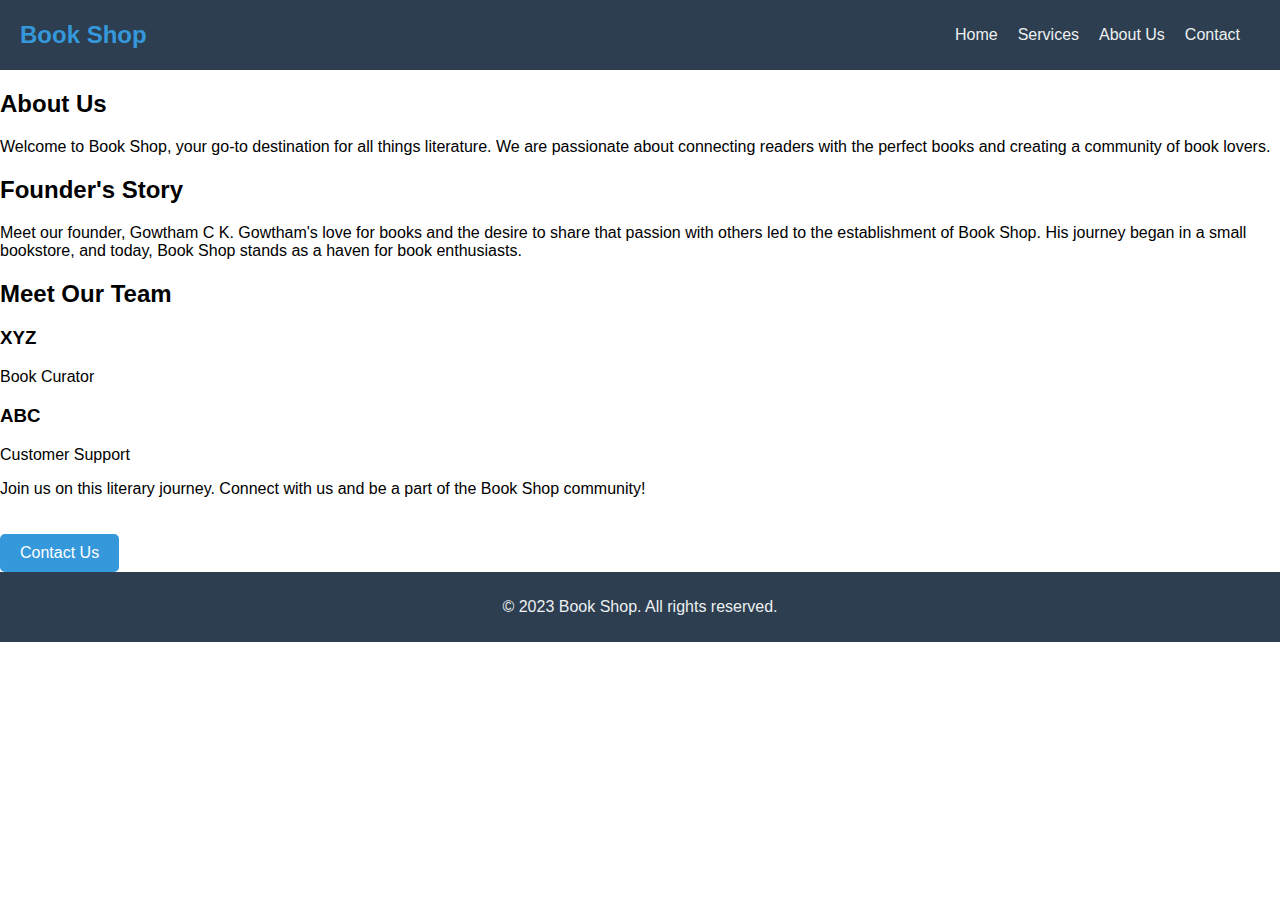
<file: about.html>
<!DOCTYPE html>
<html lang="en">

<head>
    <meta charset="UTF-8">
    <meta name="viewport" content="width=device-width, initial-scale=1.0">
    <link rel="stylesheet" href="styles.css">
    <title>Book Shop - About Us</title>
</head>

<body>
    <header>
        <div class="logo">Book Shop</div>
        <nav>
            <ul>
                <li><a href="index.html">Home</a></li>
                <li><a href="services.html">Services</a></li>
                <li><a href="about.html">About Us</a></li>
                <li><a href="contact.html">Contact</a></li>
            </ul>
        </nav>
    </header>

    <section class="company-overview">
        <h2>About Us</h2>
        <p>Welcome to Book Shop, your go-to destination for all things literature. We are passionate about connecting readers with the perfect books and creating a community of book lovers.</p>
    </section>

    <section class="founder-story">
        <h2>Founder's Story</h2>
      
        <p>Meet our founder, Gowtham C K. Gowtham's love for books and the desire to share that passion with others led to the establishment of Book Shop. His journey began in a small bookstore, and today, Book Shop stands as a haven for book enthusiasts.</p>
    </section>

    <section class="team-members">
        <h2>Meet Our Team</h2>
        <div class="team-member">
           
            <h3>XYZ</h3>
            <p>Book Curator</p>
        </div>
        <div class="team-member">
            
            <h3>ABC</h3>
            <p>Customer Support</p>
        </div>

    </section>

    <section class="cta-section">
        <p>Join us on this literary journey. Connect with us and be a part of the Book Shop community!</p>
        <a href="contact.html" class="cta-button">Contact Us</a>
    </section>

    <footer>
        <p>&copy; 2023 Book Shop. All rights reserved.</p>
    </footer>
</body>

</html>
</file>
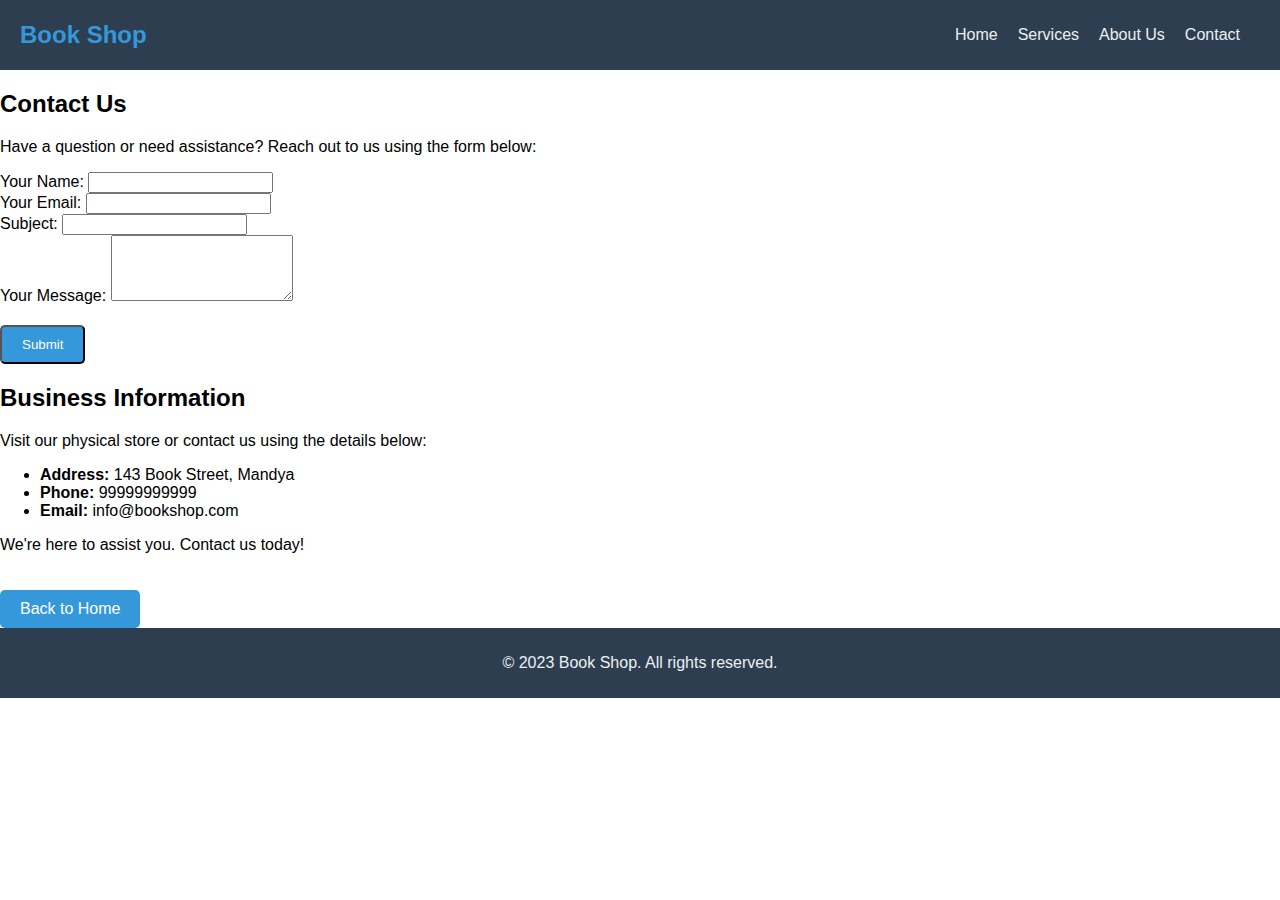
<file: contact.html>
<!DOCTYPE html>
<html lang="en">

<head>
    <meta charset="UTF-8">
    <meta name="viewport" content="width=device-width, initial-scale=1.0">
    <link rel="stylesheet" href="styles.css">
    <title>Book Shop - Contact</title>
</head>

<body>
    <header>
        <div class="logo">Book Shop</div>
        <nav>
            <ul>
                <li><a href="index.html">Home</a></li>
                <li><a href="services.html">Services</a></li>
                <li><a href="about.html">About Us</a></li>
                <li><a href="contact.html">Contact</a></li>
            </ul>
        </nav>
    </header>

    <section class="contact-form">
        <h2>Contact Us</h2>
        <p>Have a question or need assistance? Reach out to us using the form below:</p>
        <form action="#" method="post">
            <label for="name">Your Name:</label>
            <input type="text" id="name" name="name" required>
            <br>
            <label for="email">Your Email:</label>
            <input type="email" id="email" name="email" required>
            <br>
            <label for="subject">Subject:</label>
            <input type="text" id="subject" name="subject" required>
            <br>
            <label for="message">Your Message:</label>
            <textarea id="message" name="message" rows="4" required></textarea>
            <br>
            <button type="submit" class="cta-button">Submit</button>
        </form>
    </section>

    <section class="business-info">
        <h2>Business Information</h2>
        <p>Visit our physical store or contact us using the details below:</p>
        <ul>
            <li><strong>Address:</strong> 143 Book Street, Mandya</li>
            <li><strong>Phone:</strong>  99999999999</li>
            <li><strong>Email:</strong> info@bookshop.com</li>
        </ul>
    </section>


    <section class="cta-section">
        <p>We're here to assist you. Contact us today!</p>
        <a href="#" class="cta-button">Back to Home</a>
    </section>

    <footer>
        <p>&copy; 2023 Book Shop. All rights reserved.</p>
    </footer>
</body>

</html>
</file>
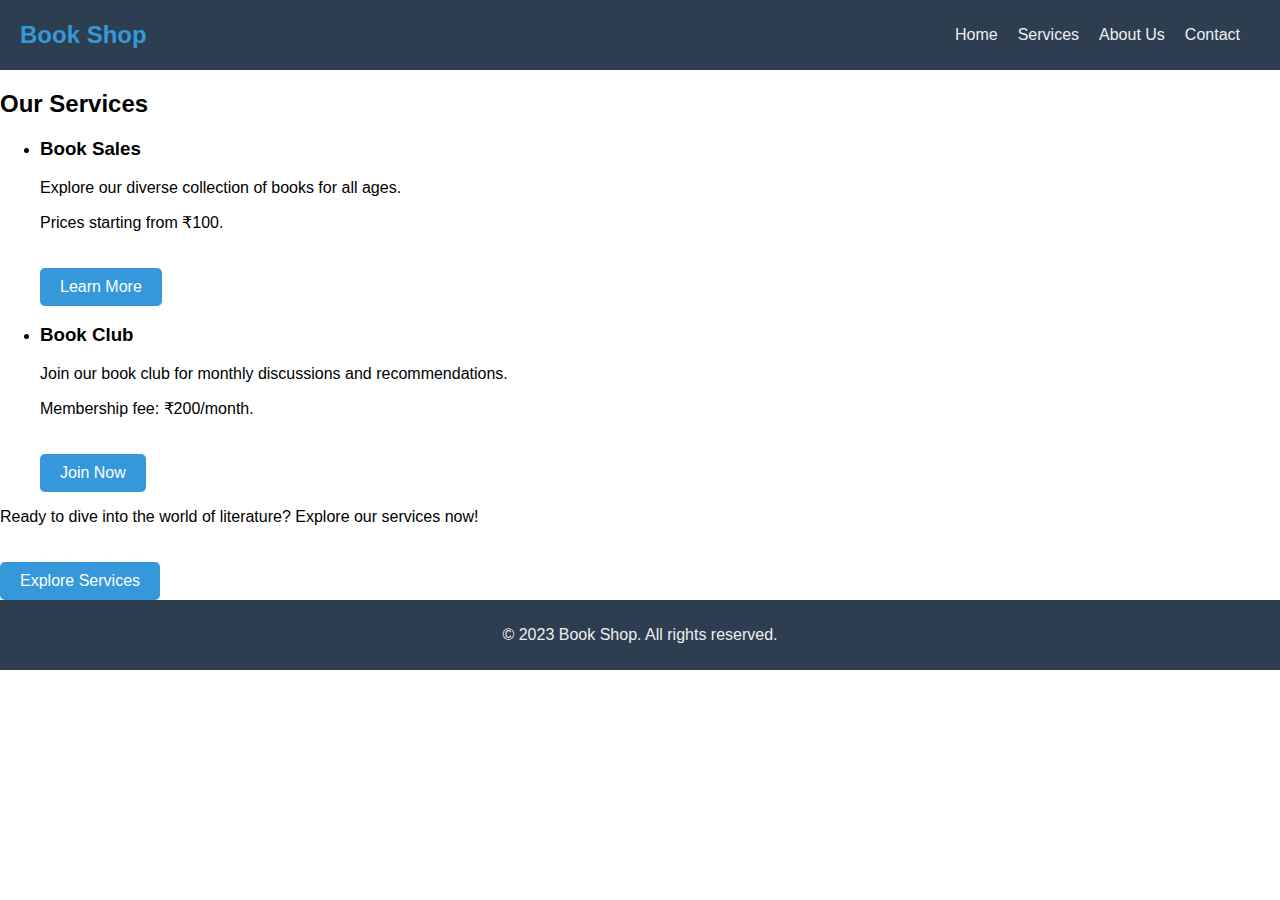
<file: services.html>
<!DOCTYPE html>
<html lang="en">

<head>
    <meta charset="UTF-8">
    <meta name="viewport" content="width=device-width, initial-scale=1.0">
    <link rel="stylesheet" href="styles.css">
    <title>Book Shop - Services</title>
</head>

<body>
    <header>
        <div class="logo">Book Shop</div>
        <nav>
            <ul>
                <li><a href="index.html">Home</a></li>
                <li><a href="services.html">Services</a></li>
                <li><a href="about.html">About Us</a></li>
                <li><a href="contact.html">Contact</a></li>
            </ul>
        </nav>
    </header>

    <section class="service-categories">
        <h2>Our Services</h2>
        <ul>
            <li>
                <h3>Book Sales</h3>
                <p>Explore our diverse collection of books for all ages.</p>
                <p>Prices starting from ₹100.</p>
                <a href="#" class="cta-button">Learn More</a>
            </li>
            <li>
                <h3>Book Club</h3>
                <p>Join our book club for monthly discussions and recommendations.</p>
                <p>Membership fee: ₹200/month.</p>
                <a href="#" class="cta-button">Join Now</a>
            </li>
            <!-- Add more service items as needed -->
        </ul>
    </section>

    <section class="cta-section">
        <p>Ready to dive into the world of literature? Explore our services now!</p>
        <a href="#" class="cta-button">Explore Services</a>
    </section>

    <footer>
        <p>&copy; 2023 Book Shop. All rights reserved.</p>
    </footer>
</body>

</html>
</file>
<file: styles.css>
body {
  font-family: 'Segoe UI', Tahoma, Geneva, Verdana, sans-serif;
  margin: 0;
  padding: 0;
}

header {
  background-color: #2c3e50;  
  color: #ecf0f1;  
  padding: 10px 20px;
  display: flex;
  justify-content: space-between;
  align-items: center;
}

.logo {
  font-size: 24px;
  font-weight: bold;
  color: #3498db;  
}

nav ul {
  list-style: none;
  display: flex;
}

nav ul li {
  margin-right: 20px;
}

nav ul li a {
  text-decoration: none;
  color: #ecf0f1;  
}

.hero {
  text-align: center;
  padding: 100px 20px;
  background-color: #ecf0f1;
}

.cta-button {
  display: inline-block;
  padding: 10px 20px;
  background-color: #3498db; 
  color: #fff;
  text-decoration: none;
  border-radius: 5px;
  margin-top: 20px;
}

footer {
  background-color: #2c3e50;  
  color: #ecf0f1;  
  text-align: center;
  padding: 10px 0;
}
</file>
